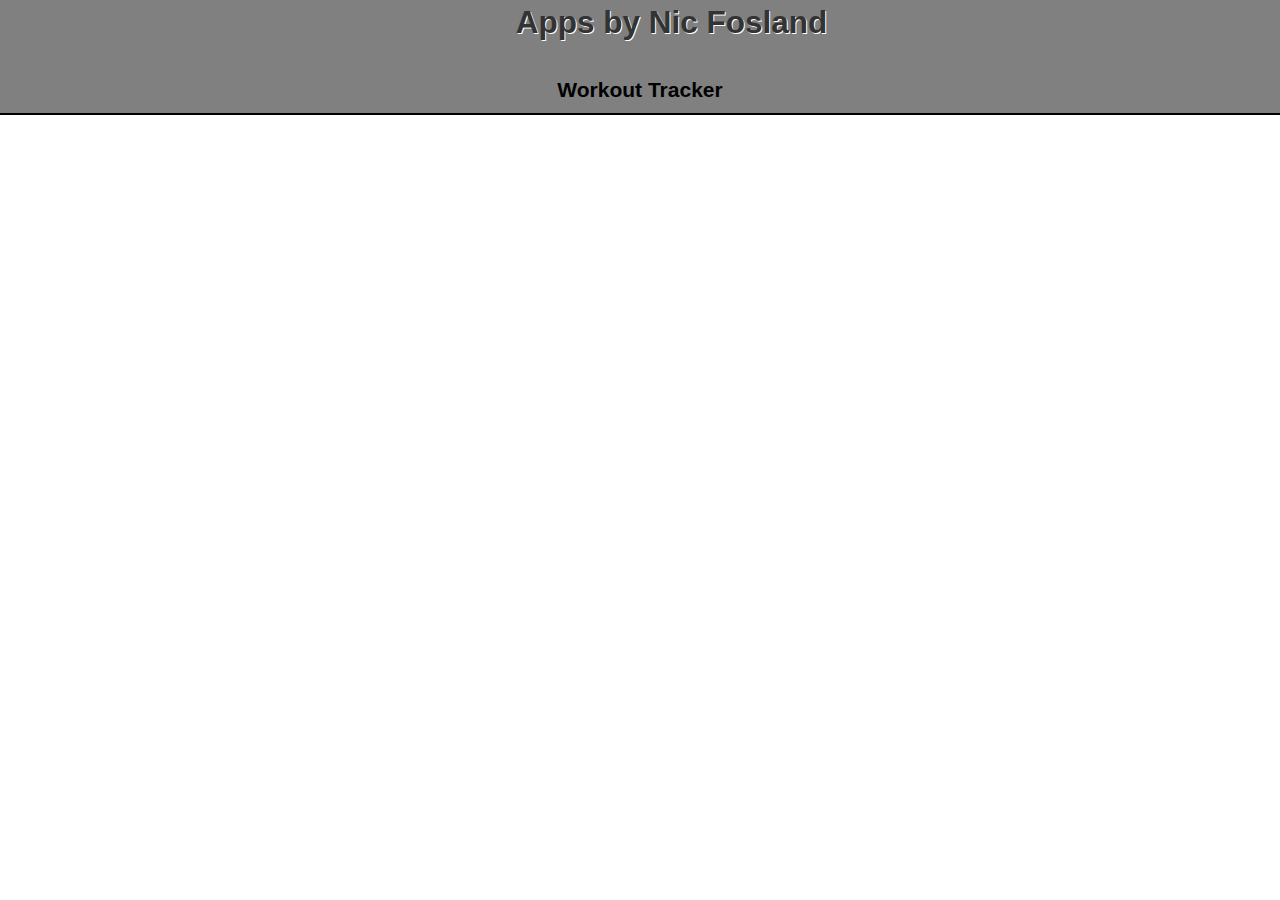
<file: CodeWhizard Portfolio Website/index.html>
<!DOCTYPE html>

<html lang="en">
<head>
	<meta charset="utf-8">
	<link rel="stylesheet" type="text/css" href="apps.css">
	<link rel="icon" type="image/x-icon" href="whizard.ico">

	<!-- Latest compiled and minified CSS -->
<link rel="stylesheet" href="https://maxcdn.bootstrapcdn.com/bootstrap/3.4.0/css/bootstrap.min.css">

<!-- jQuery library -->
<script src="https://ajax.googleapis.com/ajax/libs/jquery/3.4.0/jquery.min.js"></script>

<!-- Latest compiled JavaScript -->
<script src="https://maxcdn.bootstrapcdn.com/bootstrap/3.4.0/js/bootstrap.min.js"></script>

	<title>Apps by Nic Fosland</title>
</head>
<body>
	<div id="topNav">
	
		<span id="header">Apps by Nic Fosland</span>
		<br><br>	
		<table>
			<tr>
				<td><a href="workouttracker.html">Workout Tracker</a> </td>
			</tr>
	</div>
	

</body>
</html>
</file>
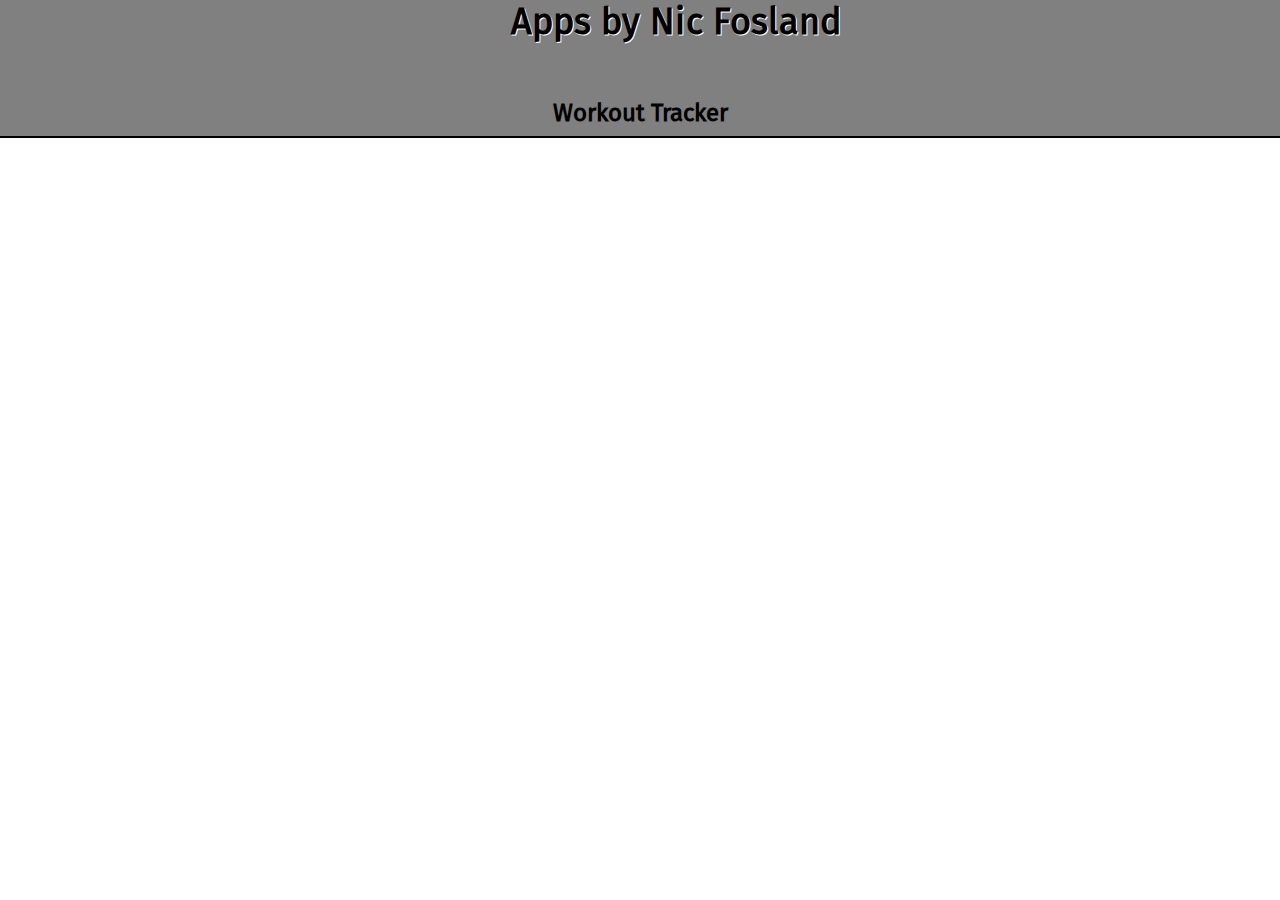
<file: CodeWhizard Portfolio Website/workouttracker.html>
<!DOCTYPE html>

<html lang="en">
<head>
	<meta charset="utf-8">
	<link rel="stylesheet" type="text/css" href="apps.css">
	<link rel="icon" type="image/x-icon" href="whizard.ico">
	<title>Workout Tracker</title>
</head>
<body>
	<div id="topNav">
		
		<h1 id="header"><a href="index.html">Apps by Nic Fosland</a></h1>
		<br>	
		<table>
			<tr>
				<td>Workout Tracker</td>
			</tr>
		</table>
	</div>
	

</body>
</html>
</file>
<file: CodeWhizard Portfolio Website/apps.css>
@charset "utf-8";

@font-face {
    font-family: 'Fira-Sans';
    src: url('fira-sans-regular-kit/FiraSans-Regular.eot');
    src: url('fira-sans-regular-kit/FiraSans-Regular.eot?#iefix') format('embedded-opentype'),
        url('fira-sans-regular-kit/FiraSans-Regular.woff') format('woff'),
        url('fira-sans-regular-kit/FiraSans-Regular.ttf') format('truetype'),
        url('fira-sans-regular-kit/FiraSans-Regular.svg#FiraSans-Regular') format('svg');
    font-weight: normal;
    font-style: normal;
    }

body{
	margin:0 auto;
	text-align: center;
	font-family: Fira-Sans;
}


#topNav {
	text-align: center;
	font-size: 1.5em;
	font-weight: bold;
	width: 100%;
	height: auto;
	text-indent: 3em;
	background-color: grey;
	border-bottom:2px solid black;
	margin: 0 auto;

}

#topNav table{
	display: inline-block;
}

#topNav a, a:visited{
	background-color:grey;
	font-weight: italic;
	color:black;
	text-decoration: none;
	padding-left: 4px;
	padding-right: 4px;

}

#topNav a:active{
	background-color:white;
	color:black;
	text-decoration: none;
	padding-left: 4px;
	padding-right: 4px;
	border-left: 2px solid black;
	border-right: 2px solid black;
	border-top: 2px solid black;
}



#header{
	text-shadow: 1px 1px white;
	font-size: 1.5em;
	margin-top: 0;
}

h1{
	font-size: 1.5em;
}
</file>
